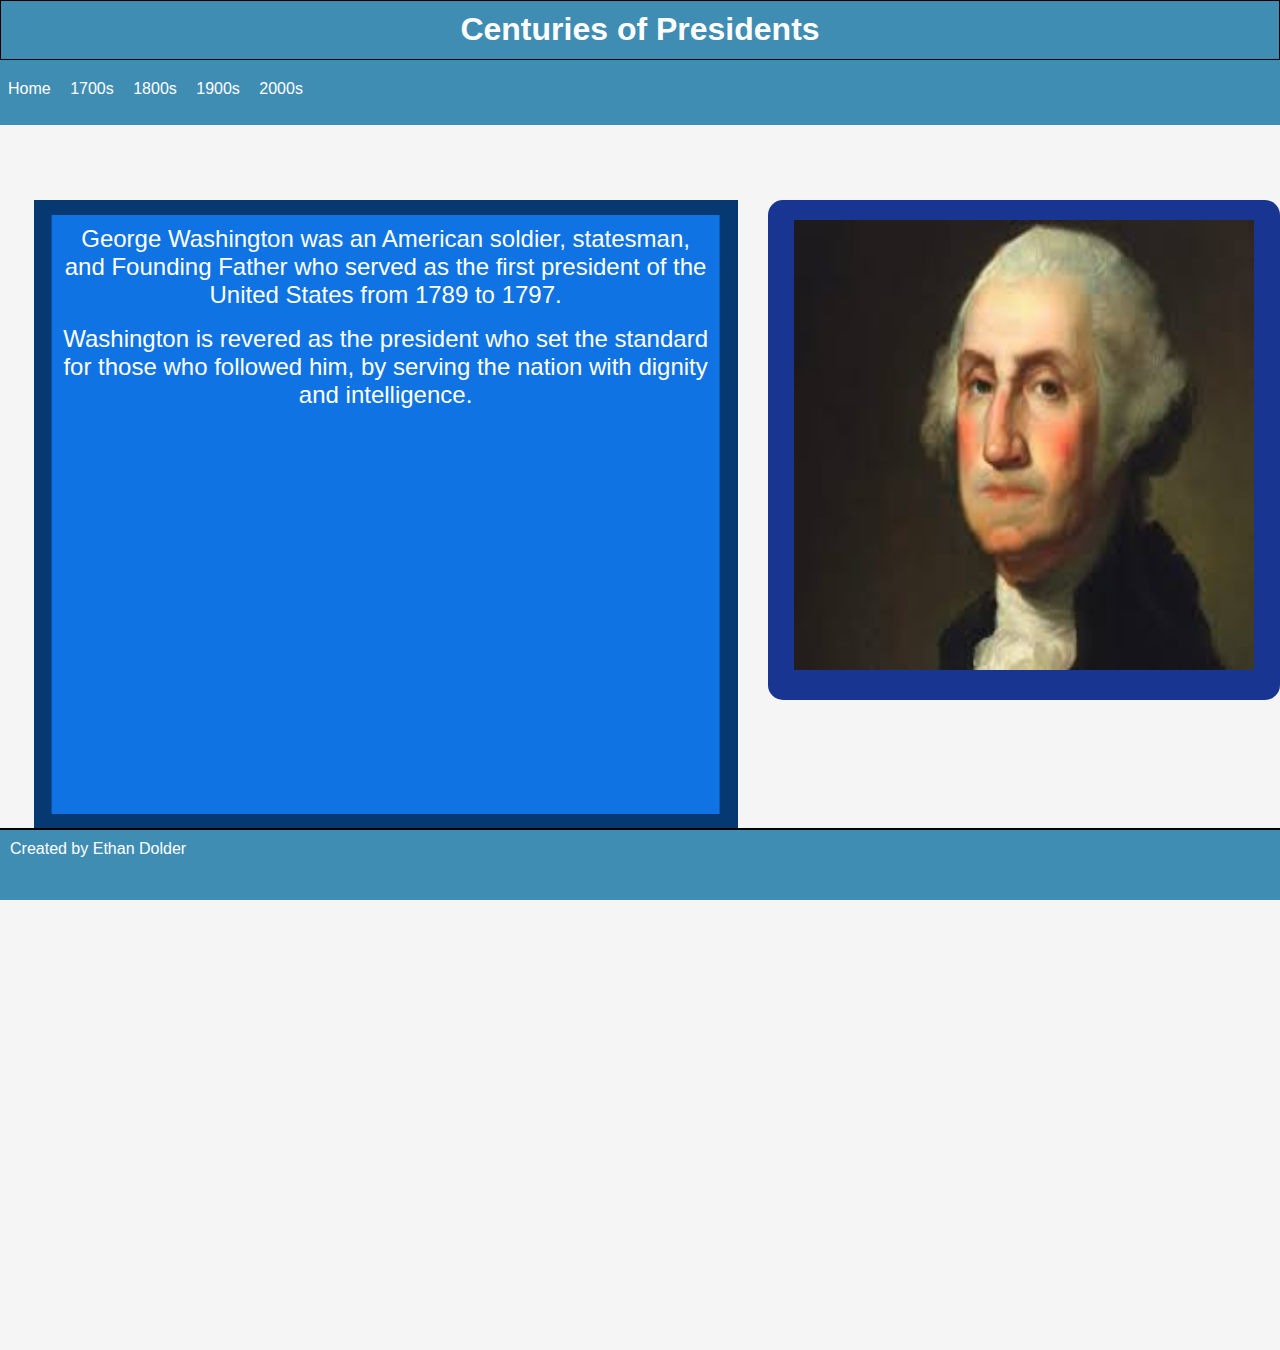
<file: 1700.html>
<!DOCTYPE html>
<html lang="en">

<head>
    <meta charset="UTF-8">
    <meta http-equiv="X-UA-Compatible" content="IE=edge">
    <meta name="viewport" content="width=device-width, initial-scale=1.0">
    <title>1700s</title>
    <link rel="stylesheet" href="style.css">
</head>

<body>
    <header>Centuries of Presidents</header>
    <nav>
        <a href="index.html">Home</a>
        <a href="1700.html">1700s</a>
        <a href="1800.html">1800s</a>
        <a href="1900.html">1900s</a>
        <a href="2000.html">2000s</a>
    </nav>
    <div class="wrapper">
        <div class="articles">
            <article> 
                <p>George Washington was an American soldier, statesman, and Founding Father who served as the first president of the United States from 1789 to 1797.</p>
                <p>Washington is revered as the president who set the standard for those who followed him, by serving the nation with dignity and intelligence.</p>
            </article>
        </div>
        <aside> <img style=" margin-top: 20px; height: 90%; width: 90%;" src="washington.jpg"> </aside>
    </div>
    <footer>Created by Ethan Dolder</footer>
</body>

</html>
</file>
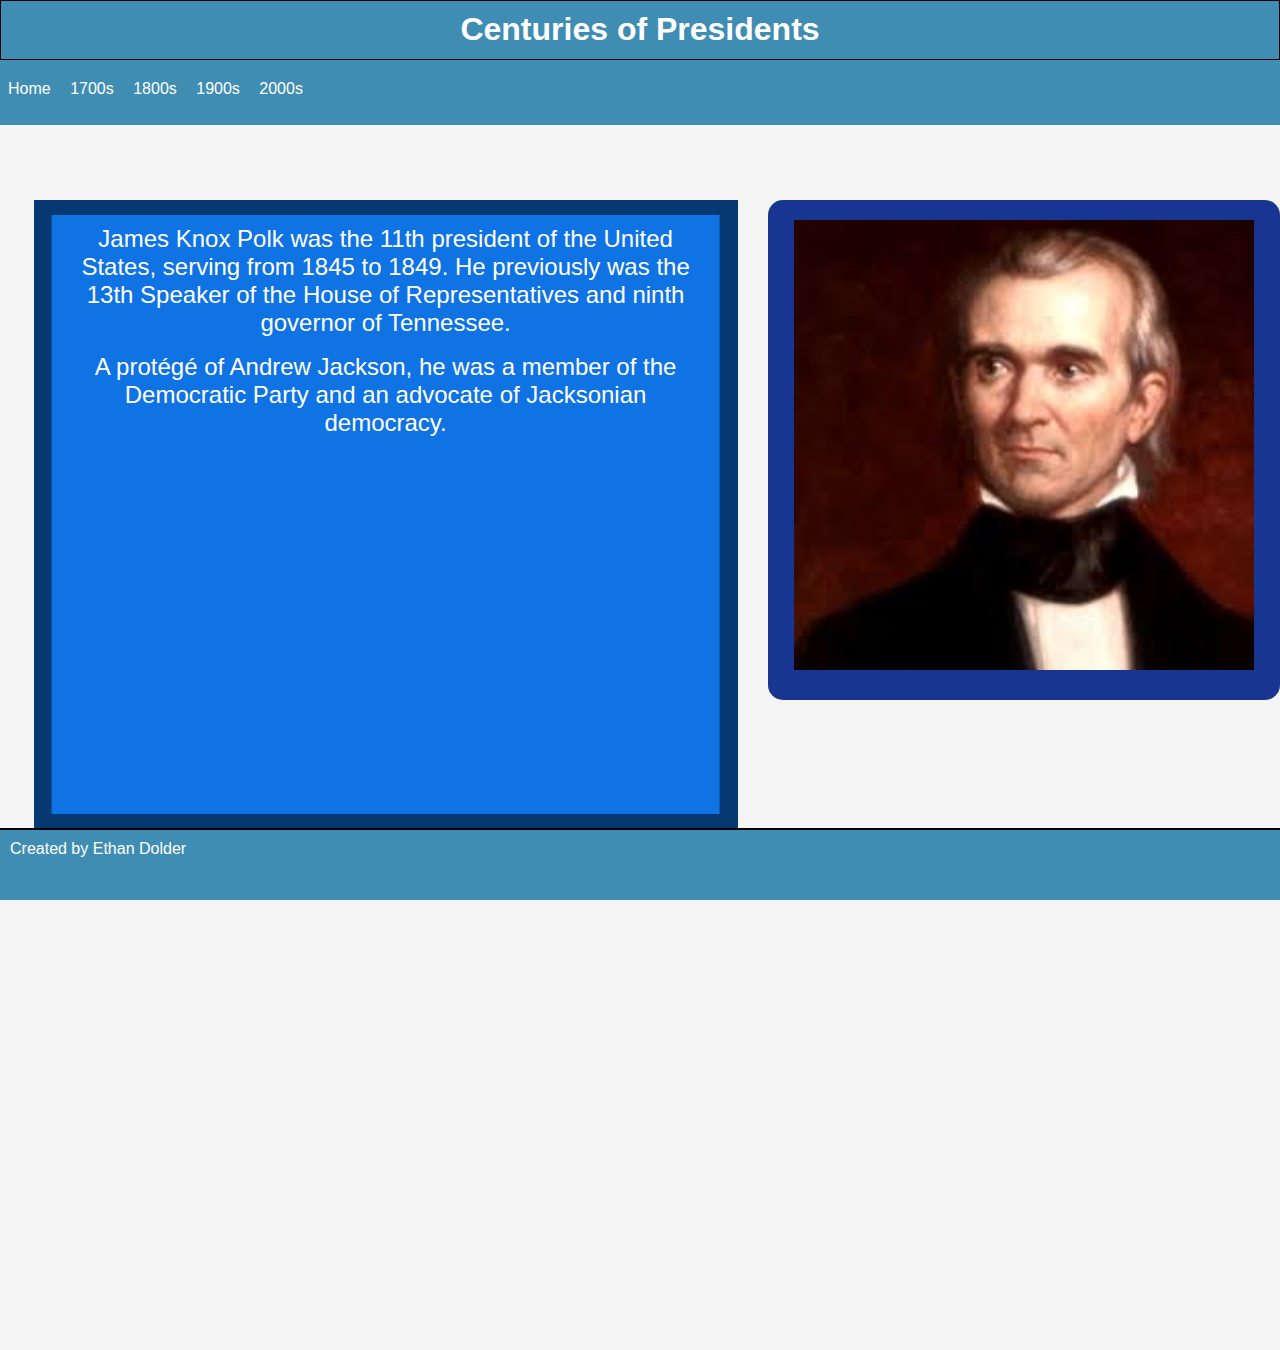
<file: 1800.html>
<!DOCTYPE html>
<html lang="en">

<head>
    <meta charset="UTF-8">
    <meta http-equiv="X-UA-Compatible" content="IE=edge">
    <meta name="viewport" content="width=device-width, initial-scale=1.0">
    <title>1800s</title>
    <link rel="stylesheet" href="style.css">
</head>

<body>
    <header>Centuries of Presidents</header>
    <nav>
        <a href="index.html">Home</a>
        <a href="1700.html">1700s</a>
        <a href="1800.html">1800s</a>
        <a href="1900.html">1900s</a>
        <a href="2000.html">2000s</a>
    </nav>
    <div class="wrapper">
        <div class="articles">
            <article> 
                <p>James Knox Polk was the 11th president of the United States, serving from 1845 to 1849. He previously was the 13th Speaker of the House of Representatives and ninth governor of Tennessee.</p>
                <p>A protégé of Andrew Jackson, he was a member of the Democratic Party and an advocate of Jacksonian democracy.</p>
            </article>
        </div>
        <aside> <img style=" margin-top: 20px; height: 90%; width: 90%;" src="polk.jpg"> </aside>
    </div>
    <footer>Created by Ethan Dolder</footer>
</body>

</html>
</file>
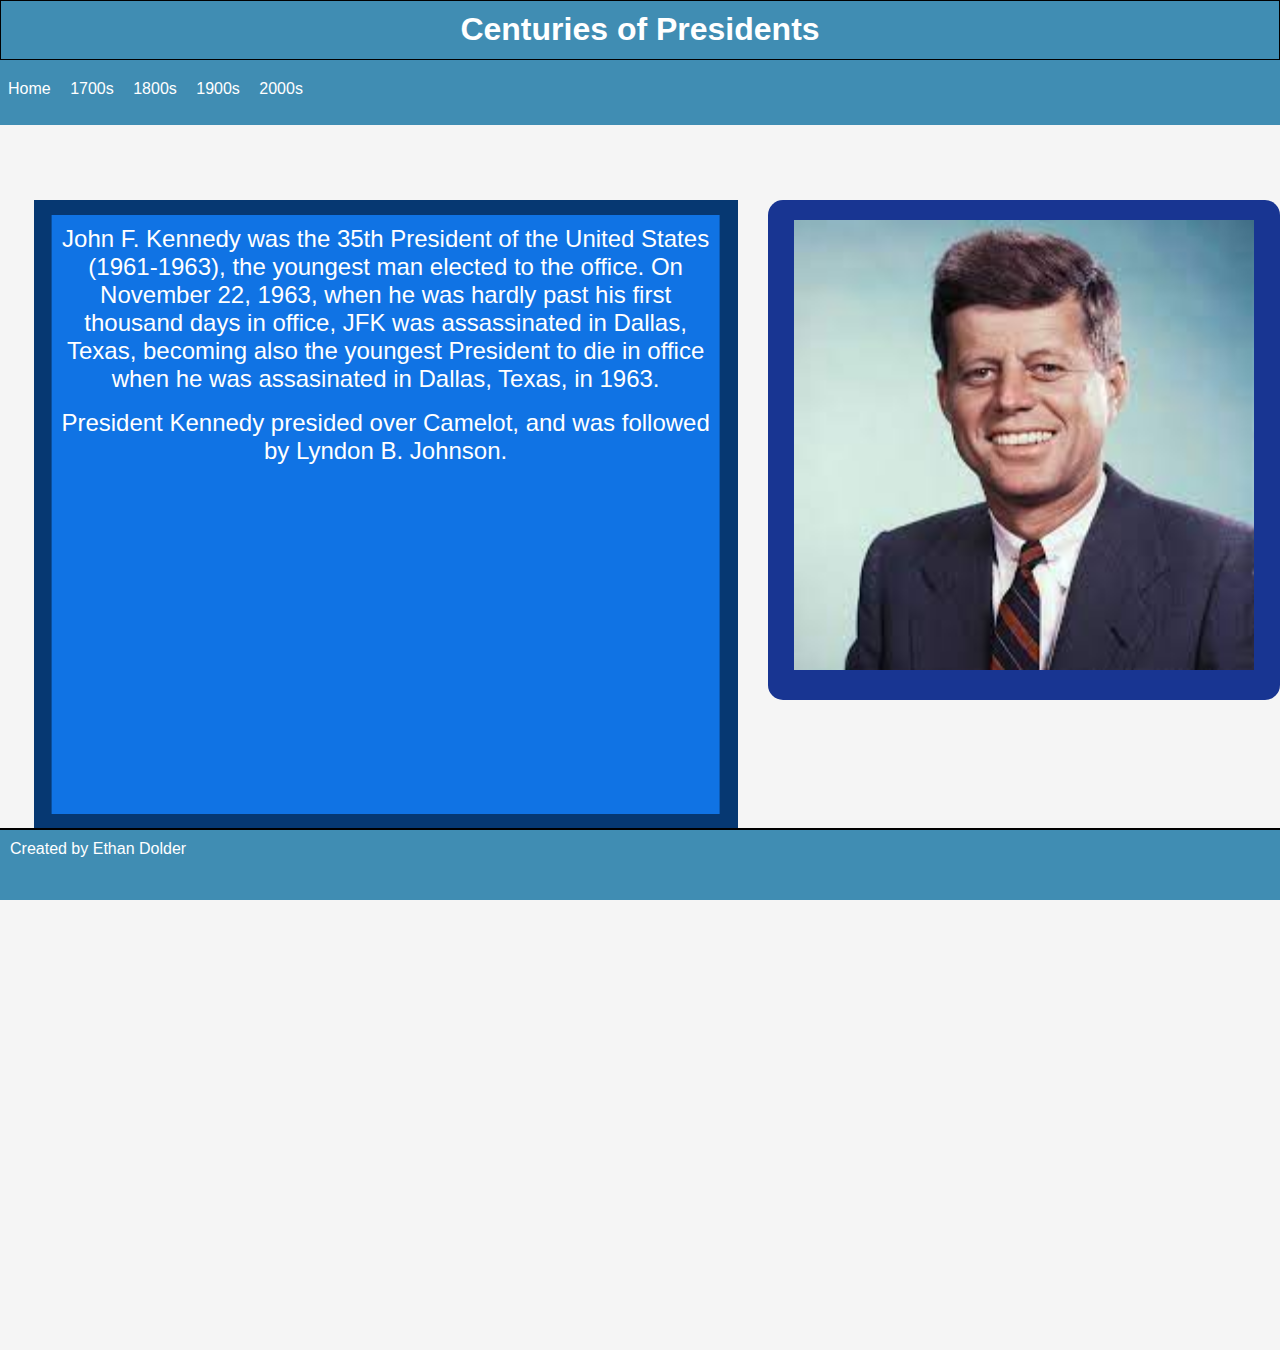
<file: 1900.html>
<!DOCTYPE html>
<html lang="en">

<head>
    <meta charset="UTF-8">
    <meta http-equiv="X-UA-Compatible" content="IE=edge">
    <meta name="viewport" content="width=device-width, initial-scale=1.0">
    <title>1900s</title>
    <link rel="stylesheet" href="style.css">
</head>

<body>
    <header>Centuries of Presidents</header>
    <nav>
        <a href="index.html">Home</a>
        <a href="1700.html">1700s</a>
        <a href="1800.html">1800s</a>
        <a href="1900.html">1900s</a>
        <a href="2000.html">2000s</a>
    </nav>
    <div class="wrapper">
        <div class="articles">
            <article> 
                <p>John F. Kennedy was the 35th President of the United States (1961-1963), the youngest man elected to the office. On November 22, 1963, when he was hardly past his first thousand days in office, JFK was assassinated in Dallas, Texas, becoming also the youngest President to die in office when he was assasinated in Dallas, Texas, in 1963.</p>
                <p>President Kennedy presided over Camelot, and was followed by Lyndon B. Johnson.</p>
            </article>
        </div>
        <aside> <img style=" margin-top: 20px; height: 90%; width: 90%;" src="jfk.jpg"> </aside>
    </div>
    <footer>Created by Ethan Dolder</footer>
</body>

</html>
</file>
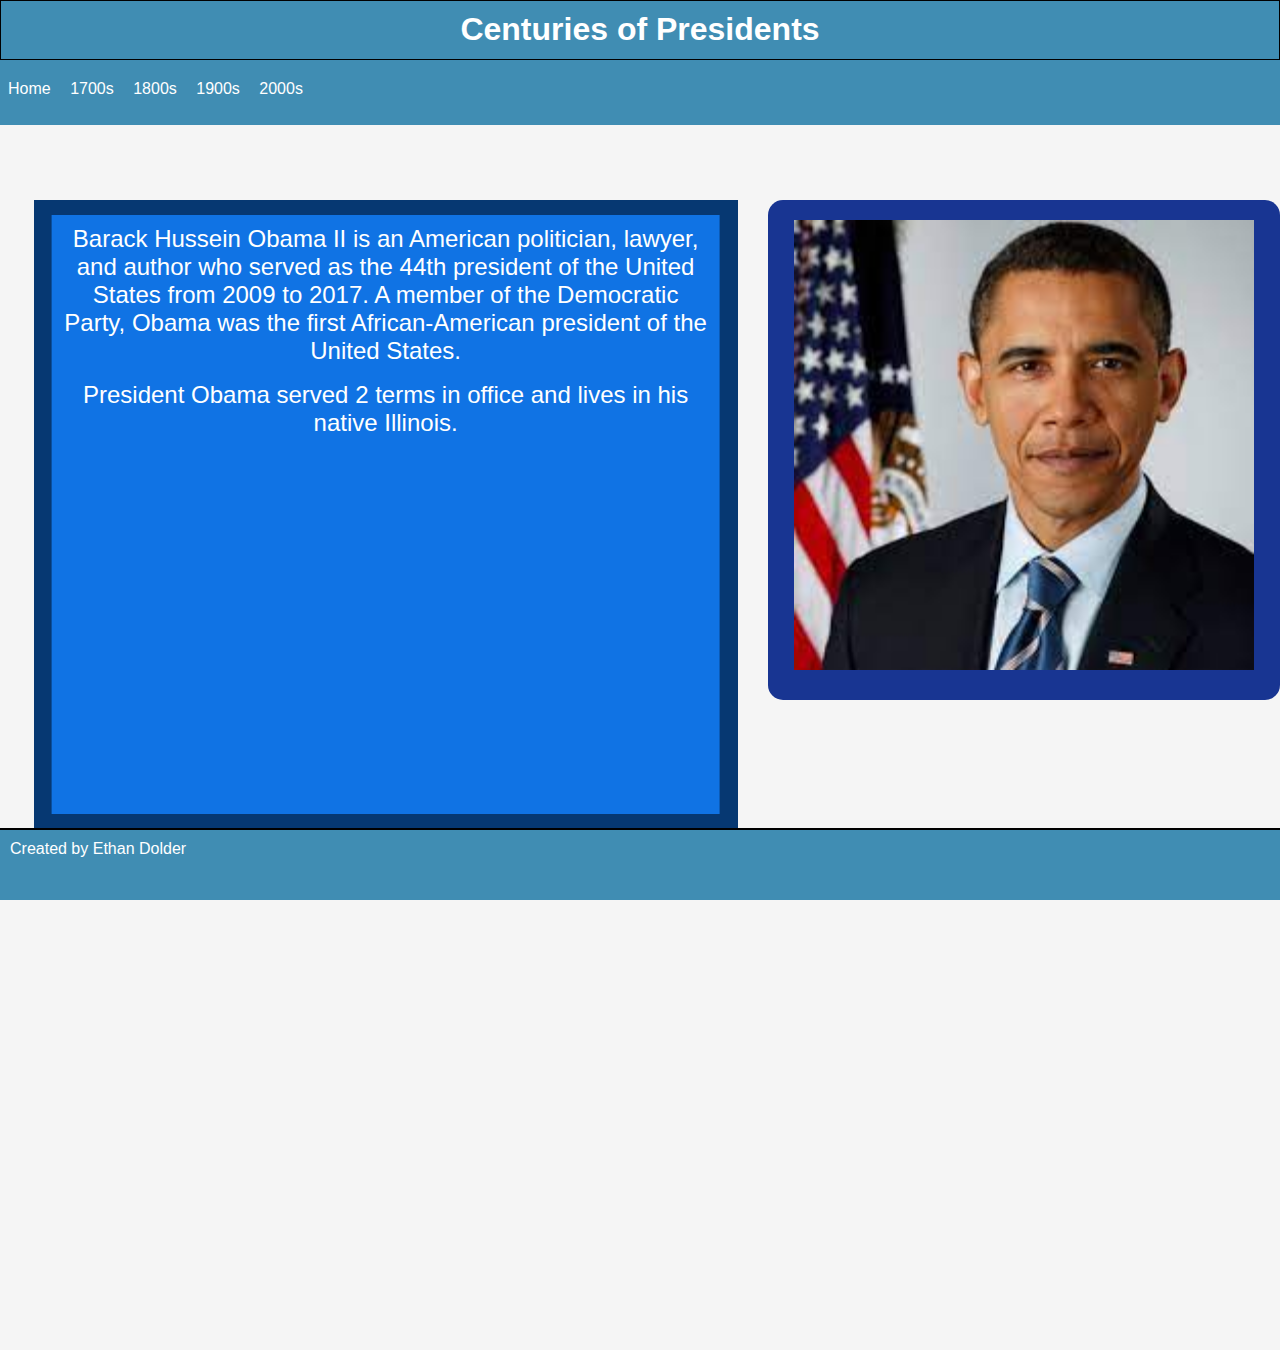
<file: 2000.html>
<!DOCTYPE html>
<html lang="en">

<head>
    <meta charset="UTF-8">
    <meta http-equiv="X-UA-Compatible" content="IE=edge">
    <meta name="viewport" content="width=device-width, initial-scale=1.0">
    <title>1900s</title>
    <link rel="stylesheet" href="style.css">
</head>

<body>
    <header>Centuries of Presidents</header>
    <nav>
        <a href="index.html">Home</a>
        <a href="1700.html">1700s</a>
        <a href="1800.html">1800s</a>
        <a href="1900.html">1900s</a>
        <a href="2000.html">2000s</a>
    </nav>
    <div class="wrapper">
        <div class="articles">
            <article> 
                <p>Barack Hussein Obama II is an American politician, lawyer, and author who served as the 44th president of the United States from 2009 to 2017. A member of the Democratic Party, Obama was the first African-American president of the United States.</p>
                <p>President Obama served 2 terms in office and lives in his native Illinois.</p>
            </article>
        </div>
        <aside> <img style=" margin-top: 20px; height: 90%; width: 90%;" src="obama.jpg"> </aside>
    </div>
    <footer>Created by Ethan Dolder</footer>
</body>

</html>
</file>
<file: style.css>
* {
  margin: 0;
}

html {
  height: 150%;
  background-color: whitesmoke;
}
.wrapper {
  box-sizing: border-box;
  padding-top: 30px;
  padding-left: 8px;
}

nav {
  height: 65px;
  width: 100%;
  position: fixed;
  top: 60px;
  left: 0;
  background-color: #408db3;
  color: white;
  font-family: Arial, Helvetica, sans-serif;
  box-sizing: border-box;
  padding: 20px 8px;
  z-index: 2;
}

h1,h2,h3,h4,h5,h6, p {
  margin-bottom: 16px;
  color: white;
}

a {
  color: white;
  text-decoration: none;
  margin-right: 15px;
}

header {
  position: fixed;
  box-sizing: border-box;
  top: 0px;
  width: 100%;
  height: 60px;
  background-color: #408db3;
  border: 1px solid black;
  color: white;
  text-align: center;
  font-family: Arial, Helvetica, sans-serif;
  font-size: xx-large;
  font-weight: bold;
  padding-top: 10px;
  z-index: 2;
}

article {
  width: 95%;
  height: 95%;
  color: white;
  text-align: center;
  font-family: Arial, Helvetica, sans-serif;
  font-size: x-large;
  background-color: #1073e4;
  position: absolute;
  top: 15px;
  left: 50%;
  transform: translateX(-50%);
  padding: 10px;
  box-sizing: border-box;
}

aside {
  width: 40%;
  height: 500px;
  background-color: rgb(24, 53, 146);
  position: absolute;
  left: 60%;
  top: 200px;
  box-shadow: 10px;
  border-radius: 15px;
  text-align: center;
}

footer {
  width: 100%;
  height: 50px;
  background-color: #408db3;
  border-top: 2px solid black;
  color: white;
  text-align: left;
  padding: 10px;
  font-family: Arial, Helvetica, sans-serif;
  position: fixed;
  bottom: 0px;
}

.articles {
  width: 55%;
  height: 70%;
  background-color: #063872;
  margin-left: 2%;
  position: absolute;
  top: 200px;
}
</file>
